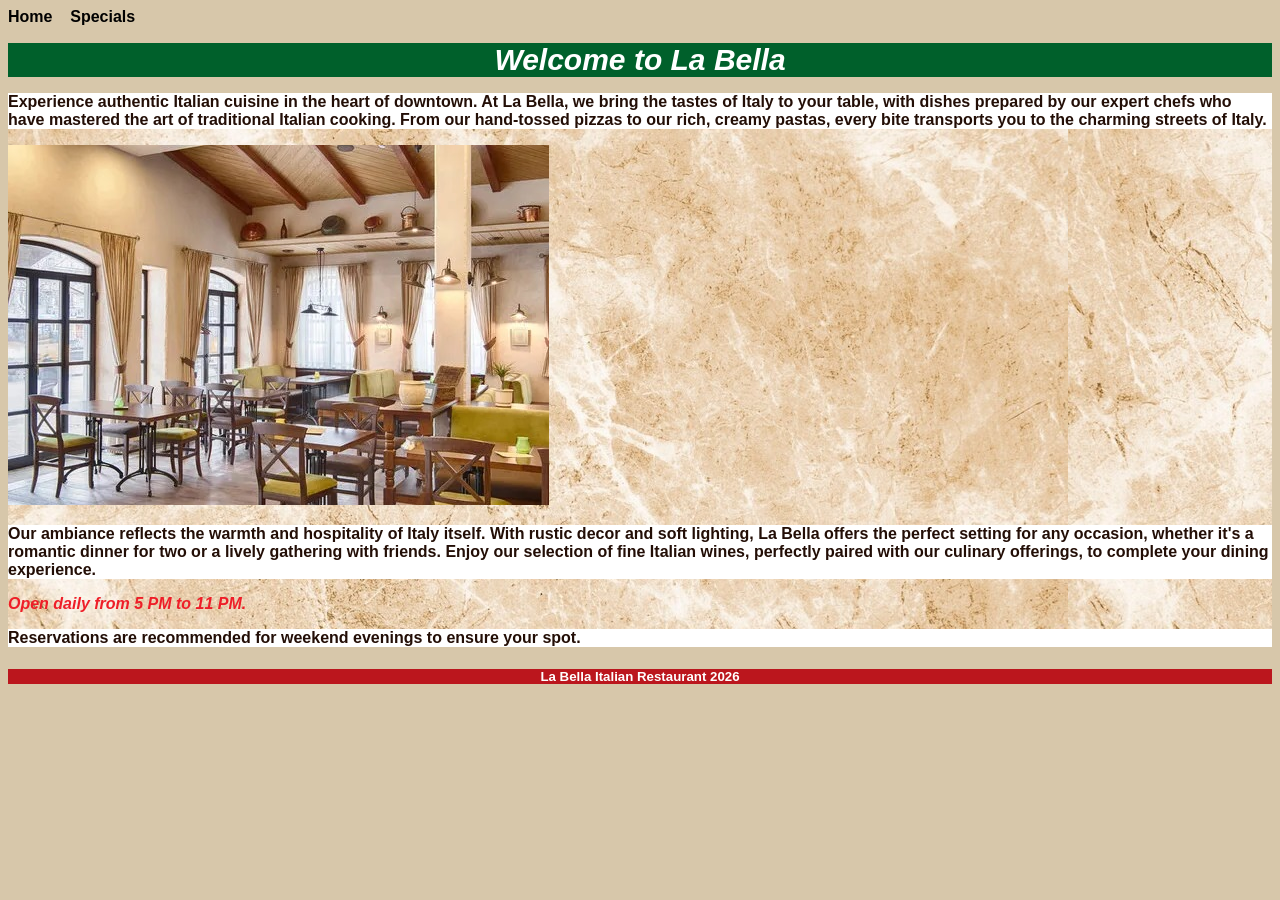
<file: wk4/index.html>
<!DOCTYPE html>
<!--Khadeeja Saleem 2/26/2026-->
<html lang="en">

<head>
    <meta charset="UTF-8">
    <title>La Bella Home Page</title>
    <link rel="stylesheet" href="styles.css">
</head>
 
<body>
    <nav>
        <b>
            <a href="index.html">Home</a>&nbsp;&nbsp;&nbsp;
            <a href="specials.html">Specials</a>
        </b>
    </nav>

    <header>
        Welcome to La Bella
    </header>

    <main>
        <p>
            Experience authentic Italian cuisine in the heart of downtown. At La
          Bella, we bring the tastes of Italy to your table, with dishes
          prepared by our expert chefs who have mastered the art of traditional
          Italian cooking. From our hand-tossed pizzas to our rich, creamy
          pastas, every bite transports you to the charming streets of Italy.
        </p>

        <img src="restaurant.jpg" alt="Our restaurant">

        <p>
            Our ambiance reflects the warmth and hospitality of Italy itself. With
          rustic decor and soft lighting, La Bella offers the perfect setting
          for any occasion, whether it's a romantic dinner for two or a lively
          gathering with friends. Enjoy our selection of fine Italian wines,
          perfectly paired with our culinary offerings, to complete your dining
          experience.
        </p>
           <span class="highlight"> Open daily from 5 PM to 11 PM.</span>
        <p>
            Reservations are recommended for weekend evenings to ensure your spot.
        </p>
   
    </main>
    <footer class="footer">
        <h5>La Bella Italian Restaurant 2026</h5>
    </footer>

</body>
</file>
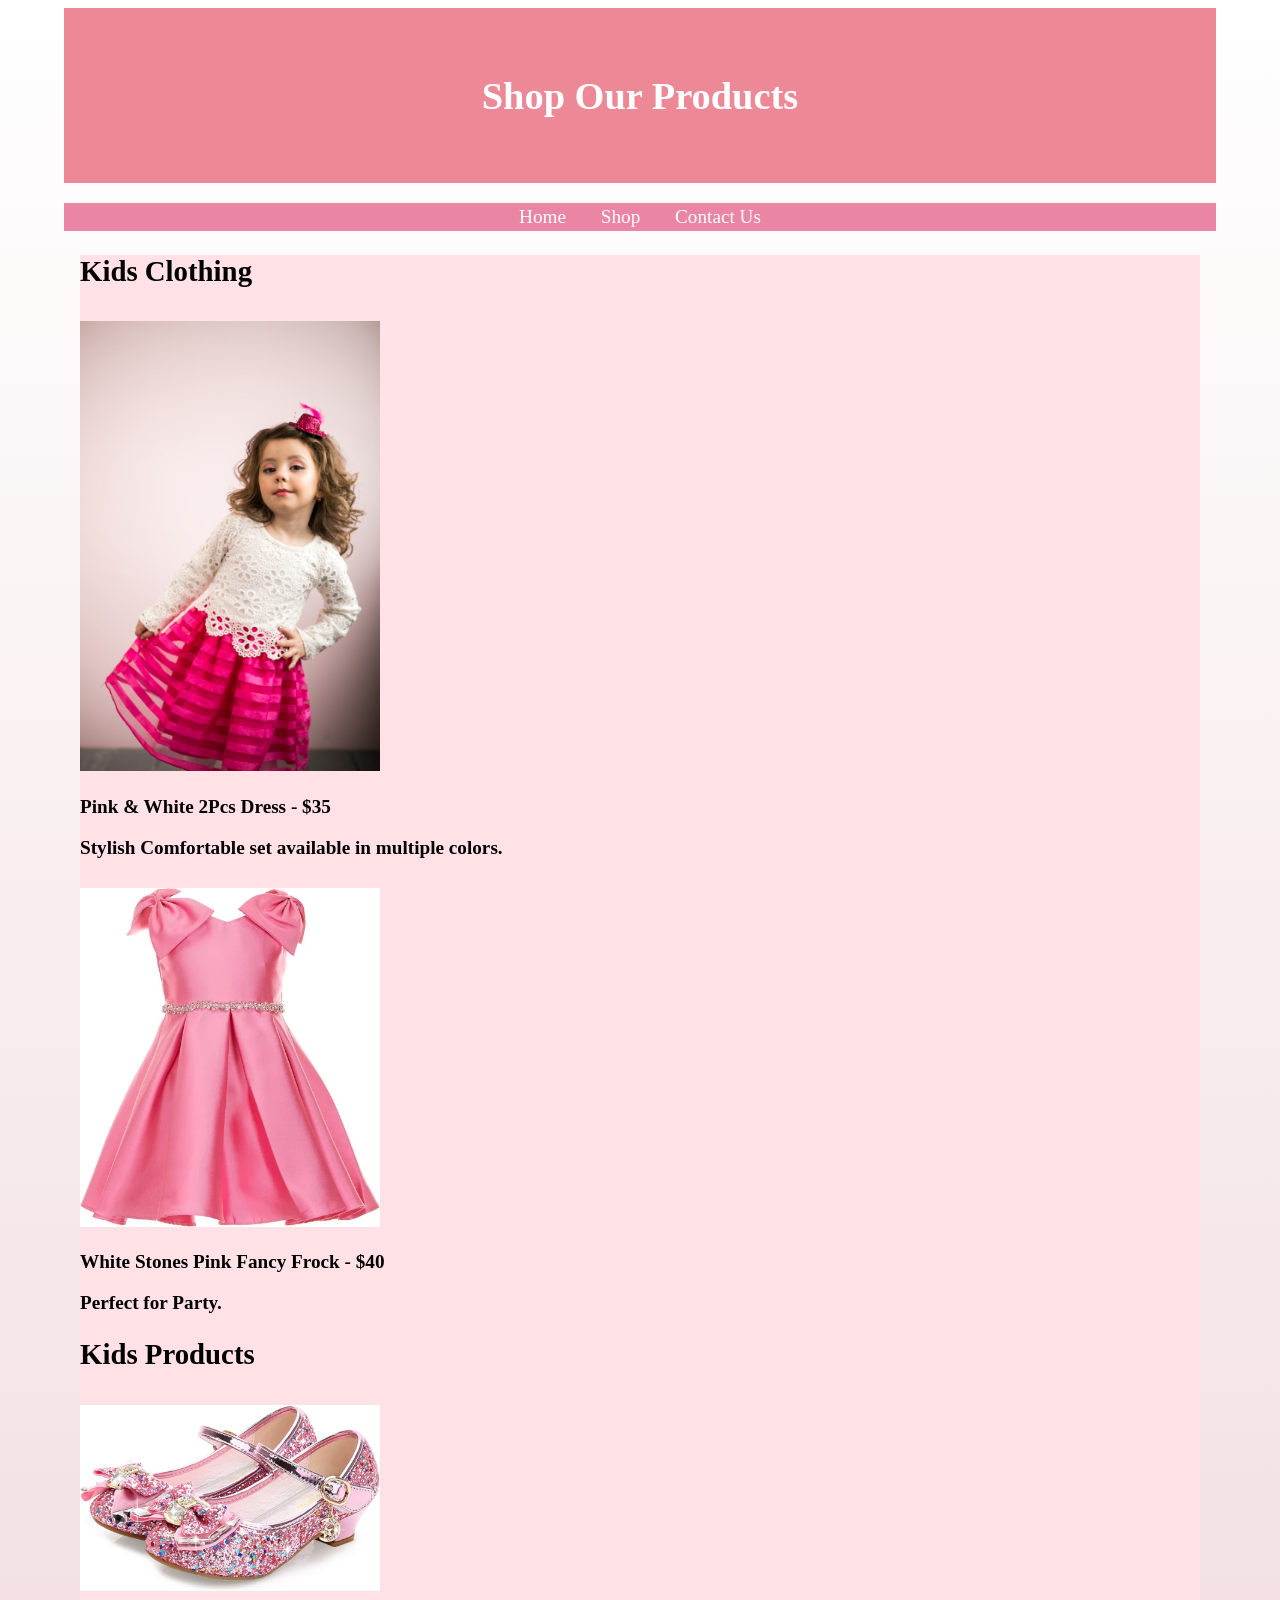
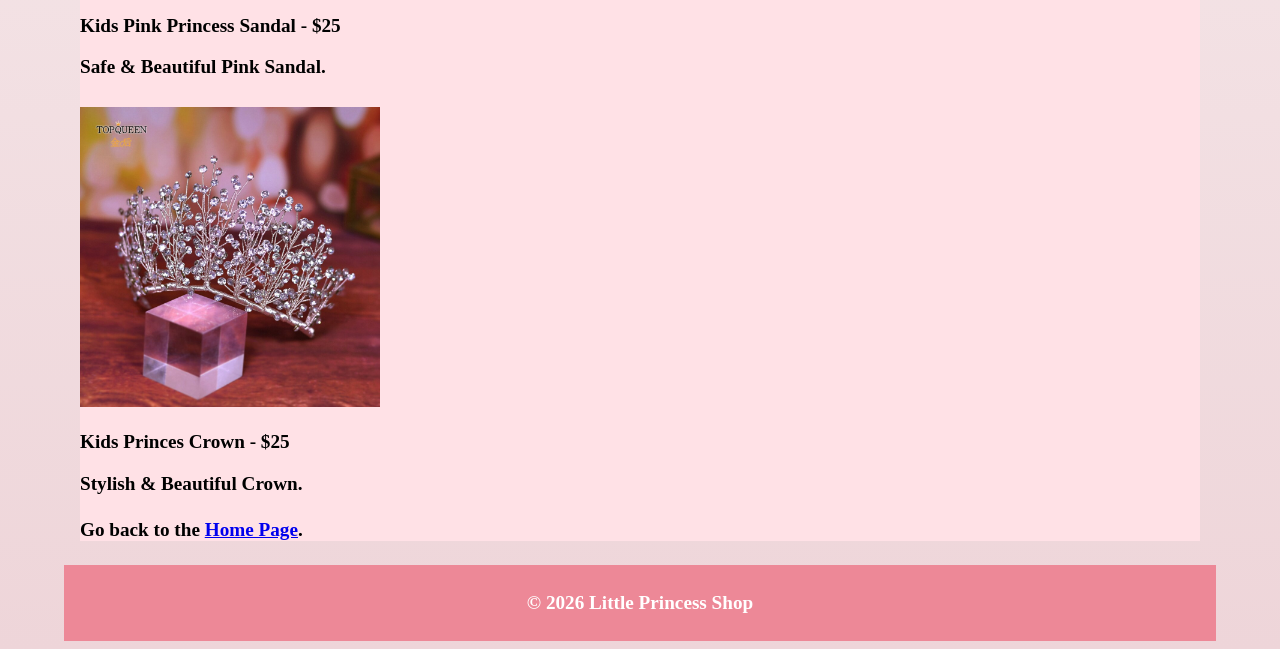
<file: midterm/shop.html>
<!--Khadeeja Saleem 23 March 2026-->

<!DOCTYPE html>
<html lang="en">
<head>
    <meta charset="UTF-8">
    <title>Shop - Little Princess Shop</title>
    <link rel="stylesheet" href="styles.css">
</head>

<body>

<header>
    <h1>Shop Our Products</h1>
</header>

<nav>
    <ul>
        <li><a href="index.html">Home</a></li>
        <li><a href="shop.html">Shop</a></li>
        <li><a href="mailto:khadeeja.saleem10@yahoo.com">Contact Us</a></li>
    </ul>
</nav>

<main>

<section>
    <h2>Kids Clothing</h2>

    <img src="dress.jpg" alt="Kids 2Pcs Set">
    <p><strong>Pink & White 2Pcs Dress</strong> - $35</p>
    <p>Stylish Comfortable set available in multiple colors.</p>

    <img src="shopping.jpg" alt="Pink Fancy Dress">
    <p><strong>White Stones Pink Fancy Frock</strong> - $40</p>
    <p>Perfect for Party.</p>
</section>

<section>
    <h2>Kids Products</h2>

    <img src="sandal.jpeg" alt="Kids Sandal">
    <p><strong>Kids Pink Princess Sandal</strong> - $25</p>
    <p>Safe & Beautiful Pink Sandal.</p>

    <img src="Crown.jpeg" alt="Kids Crown">
    <p><strong>Kids Princes Crown</strong> - $25</p>
    <p>Stylish & Beautiful Crown.</p>
</section>

<section>
    <p>Go back to the <a href="index.html">Home Page</a>.</p>
</section>

</main>

<footer>
    <p>&copy; 2026 Little Princess Shop</p>
</footer>

</body>
</html>
</file>
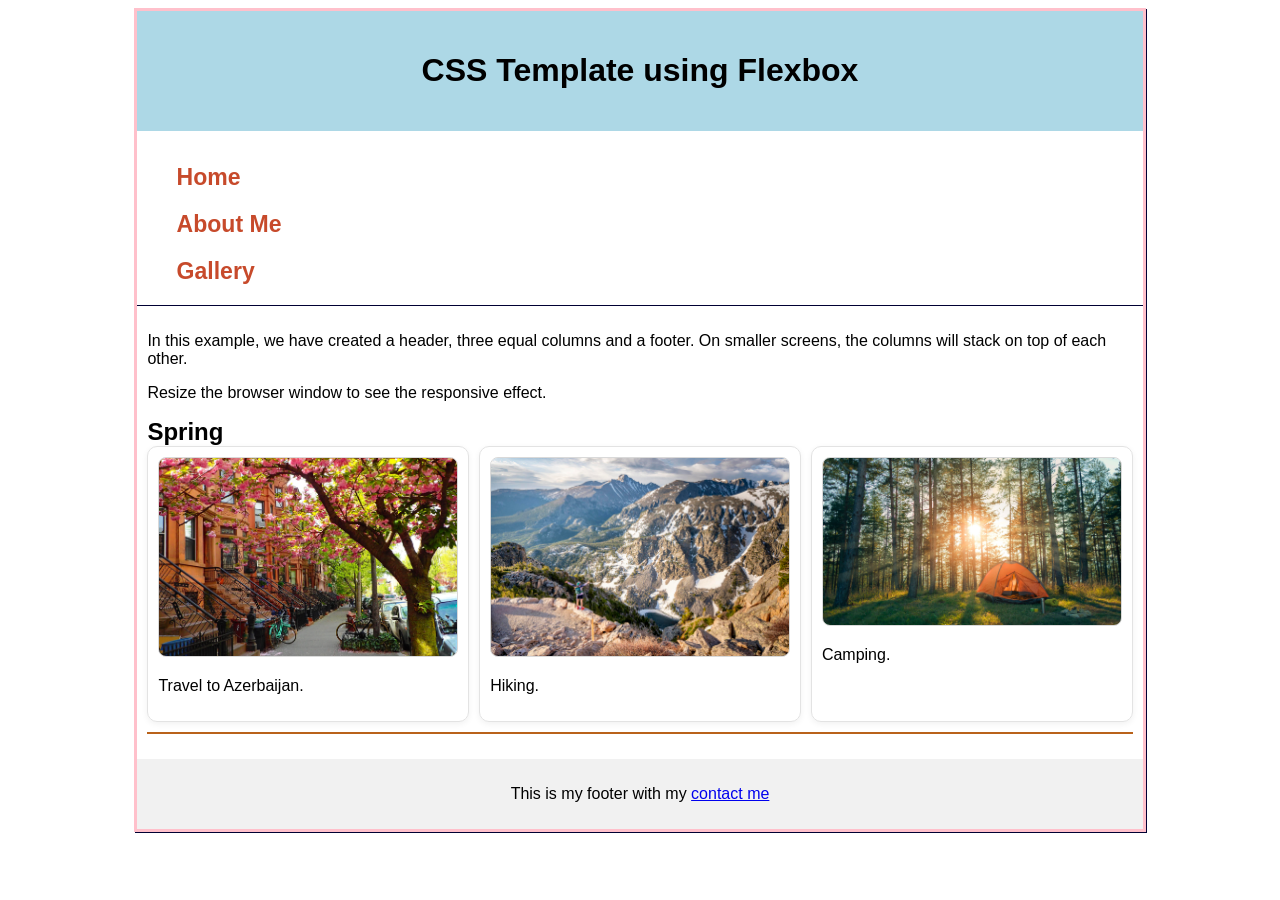
<file: Spring/springflexStart.html>
<!DOCTYPE html>
<html lang="en">
<head>
<title>CSS Template using Flex</title>
<meta charset="utf-8">
<meta name="viewport" content="width=device-width, initial-scale=1">
<link rel="stylesheet" type="text/css" href="flex.css">

</head>

<body>
<div id="wrapper">

<header>
  <h1>CSS Template using Flexbox</h1>
</header>

<nav>
  <ul>
    <li><a href="#">Home</a></li>
    <li><a href="#">About Me</a></li>
    <li><a href="#">Gallery</a></li>
  </ul>
</nav>

<main>

<p>In this example, we have created a header, three equal columns and a footer. On smaller screens, the columns will stack on top of each other.</p>
<p>Resize the browser window to see the responsive effect.</p>


<div class="content">
  <h2>Spring</h2>
</div>

<!-- SPRING GALLERY -->
<article>

  <section>
    <img src="Travel.webp" alt="Travel">
    <p class="travel">Travel to Azerbaijan.</p>
  </section>

  <section>
    <img src="hiking.jpg" alt="Hiking">
    <p class="hiking">Hiking.</p>
  </section>

  <section>
    <img src="camping.jpg" alt="Camping">
    <p class="camping">Camping.</p>
  </section>

</article>

</main>

<footer>
  <p>This is my footer with my <a href="mailto:studentemail@jccc.edu">contact me</a></p>
</div>

</div>
</body>
</html>
</file>
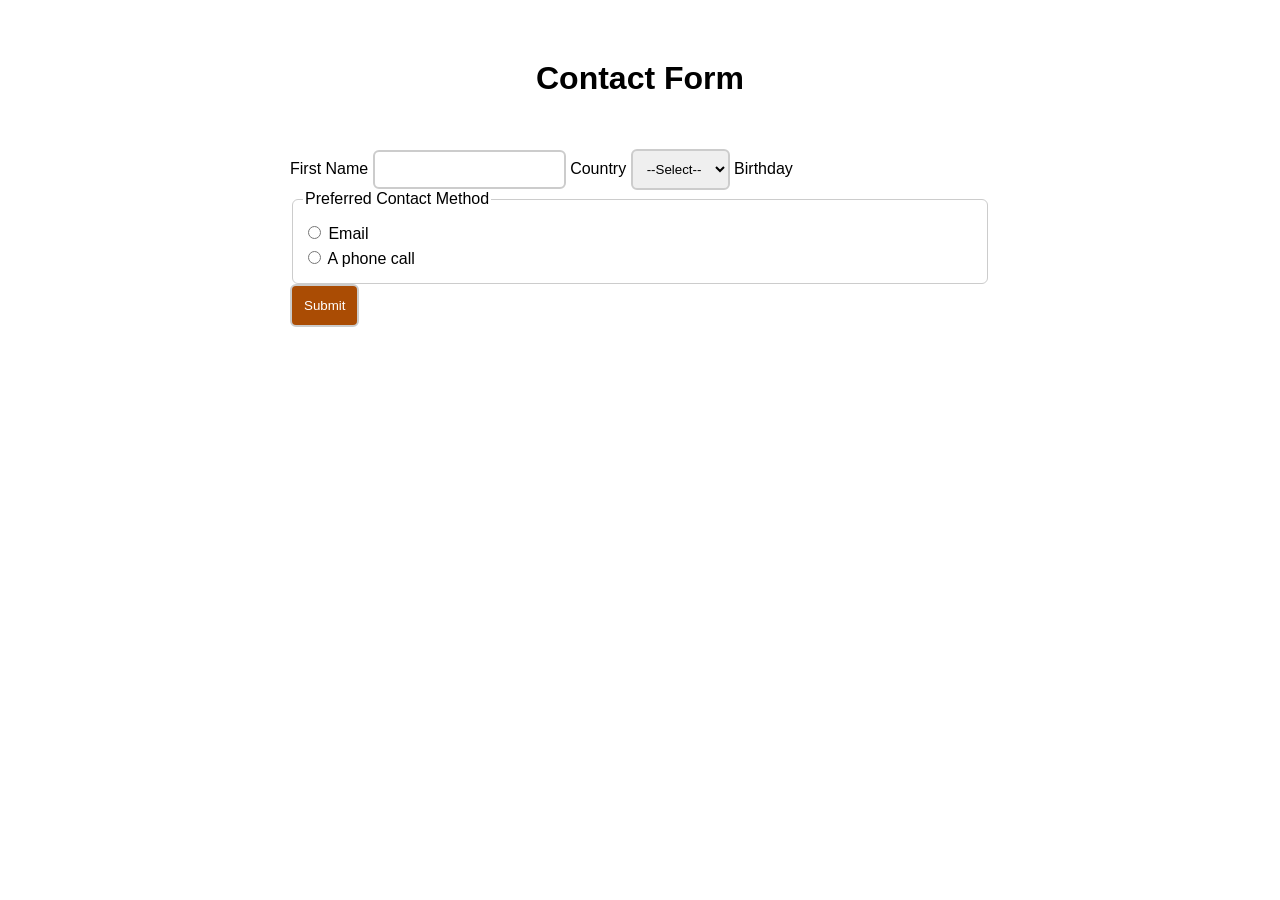
<file: Web110/ContactStart.html>
<!-- Allison Hanna Forms-->
<!DOCTYPE html>
<html>
<head>
<meta name="viewport" content="width=device-width, initial-scale=1">
<link rel="stylesheet" href="styleContactStart.css">
</head>

<body>

<h3>Contact Form</h3>

<div class="container">
     
 <!-- The first and second most important lines in this page :) -->
<form method="post" action="https://webdevbasics.net/scripts/demo.php">

  <label for="fname">First Name</label>
  <input type="text" id="fname" name="firstname" required>

 <!-- Enter a field for the Last Name (see above for an example)-->

  <label for="country">Country</label>
  <select id="country" name="country" required>
    <option value="">--Select--</option>
    <option value="usa">USA</option>
    <option value="canada">Canada</option>
     <!--Add two more countries to this list-->
     <!--This is a link to a HUGE list of countries to add if you want -- https://gist.github.com/danrovito/977bcb97c9c2dfd3398a-->
  </select>

  <label for="birthday">Birthday</label>
  <!--Add a birthday element -->

  <!-- RADIO GROUP -->
  <fieldset class="radio-group">
    <legend>Preferred Contact Method</legend>

    <label>
      <input type="radio" name="contact" value="email" required>
      Email
    </label>

    <label>
      <input type="radio" name="contact" value="phone">
      A phone call
    </label>

     <!-- Add a a radio button for using text here-->

  </fieldset>

  <input type="submit" value="Submit">
  <!-- Add a reset button here-->

</form>

</div>

</body>
</html>
</file>
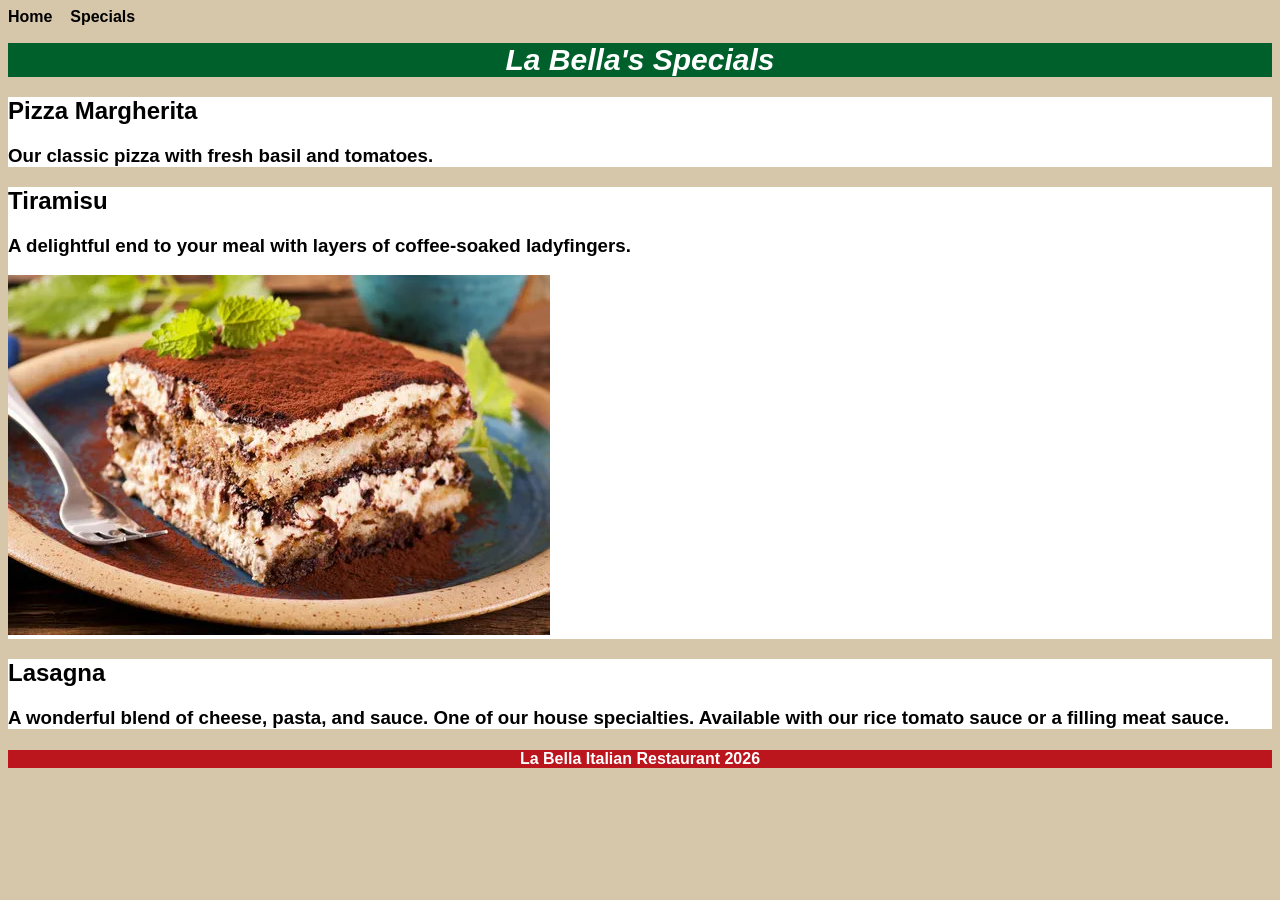
<file: wk4/specials.html>
<!DOCTYPE html>
<!--Khadeeja Saleem 2/26/2026-->
<html lang="en">

<head>
    <meta charset="UTF-8">
    <title>La Bella Specials Page</title>
    <link rel="stylesheet" href="styles.css">
</head>

<body>
    <nav>
        <b>
            <a href="index.html">Home</a>&nbsp;&nbsp;&nbsp;
            <a href="specials.html">Specials</a>
        </b>
    </nav>

    <header>
        La Bella's Specials
    </header>
    
    <main>
        <section class="special-item">
        <h2>Pizza Margherita</h2>
        <h3>Our classic pizza with fresh basil and tomatoes.</h3>
        </section>
    </main>

    <section class="special-item">
        <h2>Tiramisu</h2>
        <h3>
          A delightful end to your meal with layers of coffee-soaked
          ladyfingers.
        </h3>

        <img src="tiramisu.jpg" alt="Tiramisu dessert">

    </section>
    <section class="special-item">
        <h2>Lasagna</h2>
        <h3>
          A wonderful blend of cheese, pasta, and sauce. One of our house
          specialties. Available with our rice tomato sauce or a filling meat
          sauce.
        </h3>
    </section>

    <footer class="footer">
        <h4>La Bella Italian Restaurant 2026</h4>
    </footer>

</body>
</file>
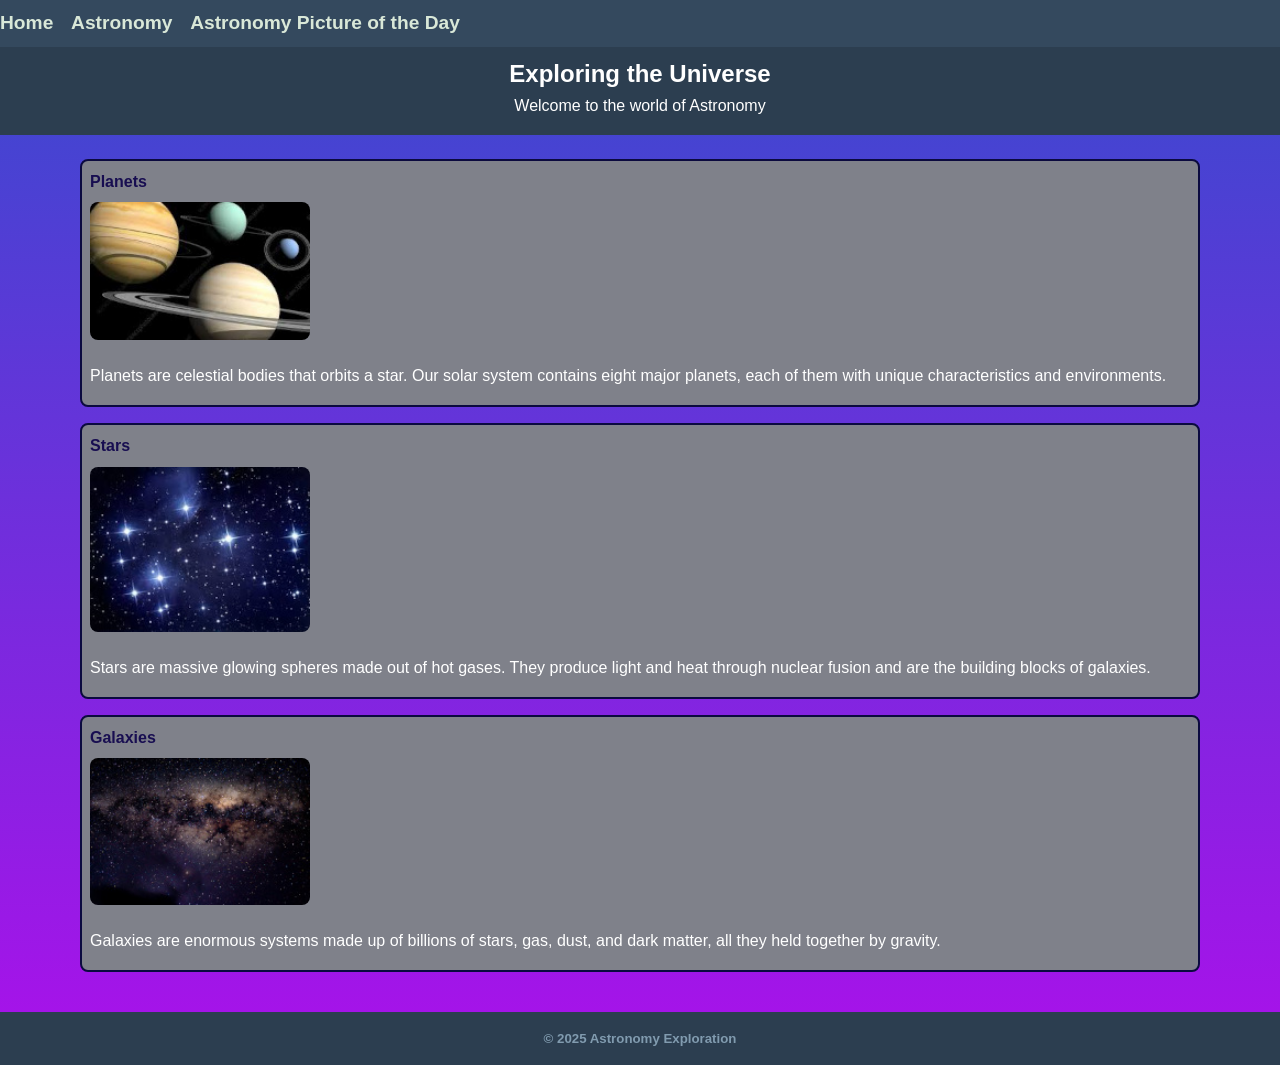
<file: wk6/astronomy.html>
<!DOCTYPE html>
<!--Khadeeja Saleem 3/13/2026-->
<html lang="en">

<head>
    <meta charset="UTF-8">
    <title>Exploring the Universe</title>
    <link rel="stylesheet" href="styles.css">
</head>

<body>

<nav>
    <b>
        <a href="index.html">Home</a>&nbsp;&nbsp;&nbsp;
        <a href="astronomy.html">Astronomy</a>&nbsp;&nbsp;&nbsp;
        <a href="https://apod.nasa.gov/apod/astropix.html"> Astronomy Picture of the Day</a>
    </b>
</nav>

<header>
    <h1>Exploring the Universe</h1>
    <p>Welcome to the world of Astronomy</p>
</header>

<main>

    <section>
        <h2>Planets</h2>
        <img src="planets.jpg" alt="Planets">
        <p>
            Planets are celestial bodies that orbits a star. Our solar system contains
            eight major planets, each of them with unique characteristics and environments.
        </p>
    </section>

    <section>
        <h2>Stars</h2>
        <img src="stars.jpg" alt="Stars">
        <p>
            Stars are massive glowing spheres made out of hot gases. They produce light
            and heat through nuclear fusion and are the building blocks of galaxies.
        </p>
    </section>

    <section>
        <h2>Galaxies</h2>
        <img src="galaxies.jpg" alt="Galaxies">
        <p>
            Galaxies are enormous systems made up of billions of stars, gas, dust,
            and dark matter, all they held together by gravity.
        </p>
    </section>

</main>

<footer class="footer">
    <h5> © 2025 Astronomy Exploration</h5>
</footer>

</body>
</html>
</file>
<file: wk4/styles.css>
body {
 font-family: "Arial", sans-serif;
 background-color: #d7c7aa;
}

header {
    background-color: #00602b;
    text-align: center;
    font-size: 30px;
    font-weight: bold;
    font-style: italic;
    color: #ffffff;
}

nav {
    height: 35px;
}

main {
    font-weight: bold;
    background-image: url(background.jpg);
    background-repeat: repeat-x;
}

h2, h3 {
    color: #000000;
}

p {
    color: #230e06;
    background-color: #ffffff;
}


.highlight {
    font-weight: bold;
    color: #ee1e28;
    font-style: italic;
}

.special-item {
    background-color: #ffffff;
}

a:link {
    color: #000;
    text-decoration: none;
    font-weight: bold;
}

.footer {
    text-align: center;
    color: white;
    background-color: #bb161d;
}
</file>
<file: midterm/styles.css>
body {
    background: linear-gradient(#ffffff, rgb(238, 213, 217));
    margin-left:auto;
    margin-right:auto;
    width: 90%;
    font-family:Times, "Times New Roman", serif;
    font-size: 120%;
    background-color: #ffffff;
}

header {
    background-color: #ed8897;
    color: white;
    text-align: center;
    padding: 2.5rem;
}

nav ul {
    list-style-type: none;
    padding: 3px;
    background-color: #ea85a3;
    text-align: center;
}

nav ul li {
    display: inline;
    margin: 0 15px;
}

nav ul li a {
    color: white;
    text-decoration: none;
}

p{
    font-weight: bold;
}

/*did that pink color on purpose because my daugter like it in that box*/
main {
    margin: 1rem;
    background-color: rgb(255, 225, 230);
}

section {
    margin-bottom: 1.5rem;
}

img {
    width: 100%;
    max-width: 300px;
    margin-top: 10px;
}

footer {
    background-color: #ed8897;
    color: white;
    text-align: center;
    padding: 0.5rem;
}
</file>
<file: Spring/flex.css>
* {
  box-sizing: border-box;
}

#wrapper {
  margin: auto;
  width: 80%;
  border: 3px solid pink;
 
}

body {

  justify-content: center;
  flex-direction: row;
  display: flex;
  font-family: Arial, Helvetica, sans-serif;
  max-width: 100%;

}

/* Header */
header {
  text-align: center;
  padding: 20px;
  background: lightblue;
}

/* Navigation */
nav {
  font-weight: bold;
  padding: 0;
  font-size: 120%;
  border-bottom: 1px solid #000033;
}

nav ul {

  display: flex;
  flex-direction: column;
  align-items: flex-start;
  padding: 10px;
  list-style-type: none;
  margin: 0;
  font-size: 1.2em;
}

nav li {
  padding: 10px 0;
  border: 1px solid #ddd8d8;
}

nav a {
  text-decoration: none;
  transition: color 0.3s ease;
}

nav a:link { color: #c74a2b; }
nav a:visited { color: #2d7006; }
nav a:hover { color: #b34a00; }

/* Main */
main {
  padding: 10px;
}

h2 {
  margin: 0;
}

.details {
  color: #524630;
  font-weight: bold;
  font-family: Arial, sans-serif;
  transition: color 0.3s ease;
}
.details:hover {
  color: #a0522d;
}

/* Subtle card borders */
section {
  border: 1px solid #e3e3e3;
  border-radius: 10px;
  box-shadow: 0px 2px 6px rgba(0,0,0,0.06);
  padding: 10px;
  transition: border-color 0.3s ease, box-shadow 0.3s ease;
}
section:hover {
  border-color: #c88a39;
  box-shadow: 0px 4px 10px rgba(0,0,0,0.12);
}

/* Image rules */
section img {
  width: 100%;
  height: auto;
  max-width: 100%;
  object-fit: cover;

  border: 1px solid #d9d9d9;
  border-radius: 8px;

  /* hover zoom */
  transition: transform 0.3s ease, opacity 0.3s ease;
}
section img:hover {
  transform: scale(1.03);
  opacity: 0.9;
}

/* Footer */
footer {
  background-color: #f1f1f1;
  padding: 10px;
  text-align: center;
}

/* Desktop layout */
@media (min-width: 768px) {

  nav ul {
  
    padding-top: 1em;
  }

  nav li {
    padding: 10px;
    border: none;
  }

  nav {
    text-align: left;
    padding-left: 1em;
  }

  #wrapper {
    width: 80%;
    box-shadow: 1px 1px #000033;
  }

  article {
 
    display: flex;
    border-bottom: 2px solid #b9621a;
    padding-bottom: 10px;
    margin-bottom: 15px;
    gap: 10px;
  }

  section {
    flex: 1;
    min-width: 220px;
  }
}

/* Mobile stacking improvements */
@media (max-width: 600px) {
  section {
    min-width: 100%;
    margin-bottom: 15px;
  }
  .details {
    text-align: center;
  }
  nav ul {
    gap: 0;
  }
  nav li {
    width: 100%;
  }
}
</file>
<file: Web110/styleContactStart.css>
/* Allison Hanna 04/13/26 */

body {
  font-family: Arial, Helvetica, sans-serif;
  background-color: /* Add a background color */
  margin: 0;
  padding: 20px;
}

/* CENTER FORM */
.container {
  max-width: 700px;
  margin: auto;
  background: white;
  padding: 20px;
  border-radius: 10px;
}

h3{
    text-align: center;
    font-size: 2em;
}

/* =========================
   MOBILE FIRST GRID
   ========================= */
form {
/* Add grid styles here */
}

/* INPUTS */
input,
select {
  padding: 10px;
  border: 2px solid #ccc;
  border-radius: 6px;
}

/* =========================
   VALID / INVALID STYLES
   ========================= */

/* VALID INPUTS */
input:user-valid,
select:user-valid {
/* Add a background color and border color here.*/
}

/* INVALID INPUTS */
input:user-invalid,
select:user-invalid {
  background-color: #d2988d; /* light red */
  border-color: #e63946;
  /* Add a rule here. It could be font-color, font-size, font-weight, font-family */
}

/* RADIO GROUP */
.radio-group {
  border: 1px solid #ccc;
  padding: 10px;
  border-radius: 6px;
}

.radio-group label {
  display: block;
  margin: 5px 0;
}

/* SUBMIT BUTTON */
input[type="submit"] {
  background-color: #aa4c04;
  color: white;
  padding: 12px;
  border-radius: 6px;
  cursor: /* Add a pointer cursor here */
}

/* ====================================
   DESKTOP UPGRADE for bigger screens
   ==================================== */
@media (min-width: 700px) {
  form {
    grid-template-columns: 1fr 1fr;
  }

  input[type="submit"] {
    grid-column: span 2;
  }

  .radio-group {
    grid-column: span 2;
  }
}
</file>
<file: wk6/styles.css>
*{
    margin: 0;
    padding: 0;
    box-sizing: border-box;
}

body{
    background: linear-gradient(0deg, #AA11EA, #374BCE);
    background-color:#f0f8ff;
    font-family: Arial, sans-serif;
    color:#819baf;
    line-height:1.6;
}

header{
    background-color:#2c3e50;
    padding:.5rem .5rem;
    margin-bottom:.5rem;
    text-align:center;
    color:#fff;
}

header h1{
    font-size:1.5em;
}


nav{
    background-color:#34495e;
    padding:.5rem 0;

}

nav ul{
    list-style-type: none;
    display: flex;
    justify-content: center;
    gap: 1rem;
}

nav a{ 
    color: #fff;
    text-decoration: none;
    font-size: 1.2rem;
}

nav a{
    color:#d9e8d8;
    text-decoration: none;
}


main{
    max-width:90%;
    margin:0 auto;
    padding:1rem;
}


section{
    background-color:#7f818a;
    margin-bottom:1rem;
    padding:.5rem; 
    border:2px solid #0b0a3f;
    border-radius:8px;
}


h2{
    color:#180e51;
    margin-bottom:.5rem;
    font-size:1rem;
}

p{
    font-size:1rem;
    margin-bottom:.5rem;
    color:#fff;
}

img{
    width:20%;
    height: auto;
    border-radius:8px;
    margin-bottom:1rem;
}


footer{
    background-color:#2c3e50;
    text-align: center; 
    padding:1rem 0;
    margin-top:.5rem;
}
</file>
